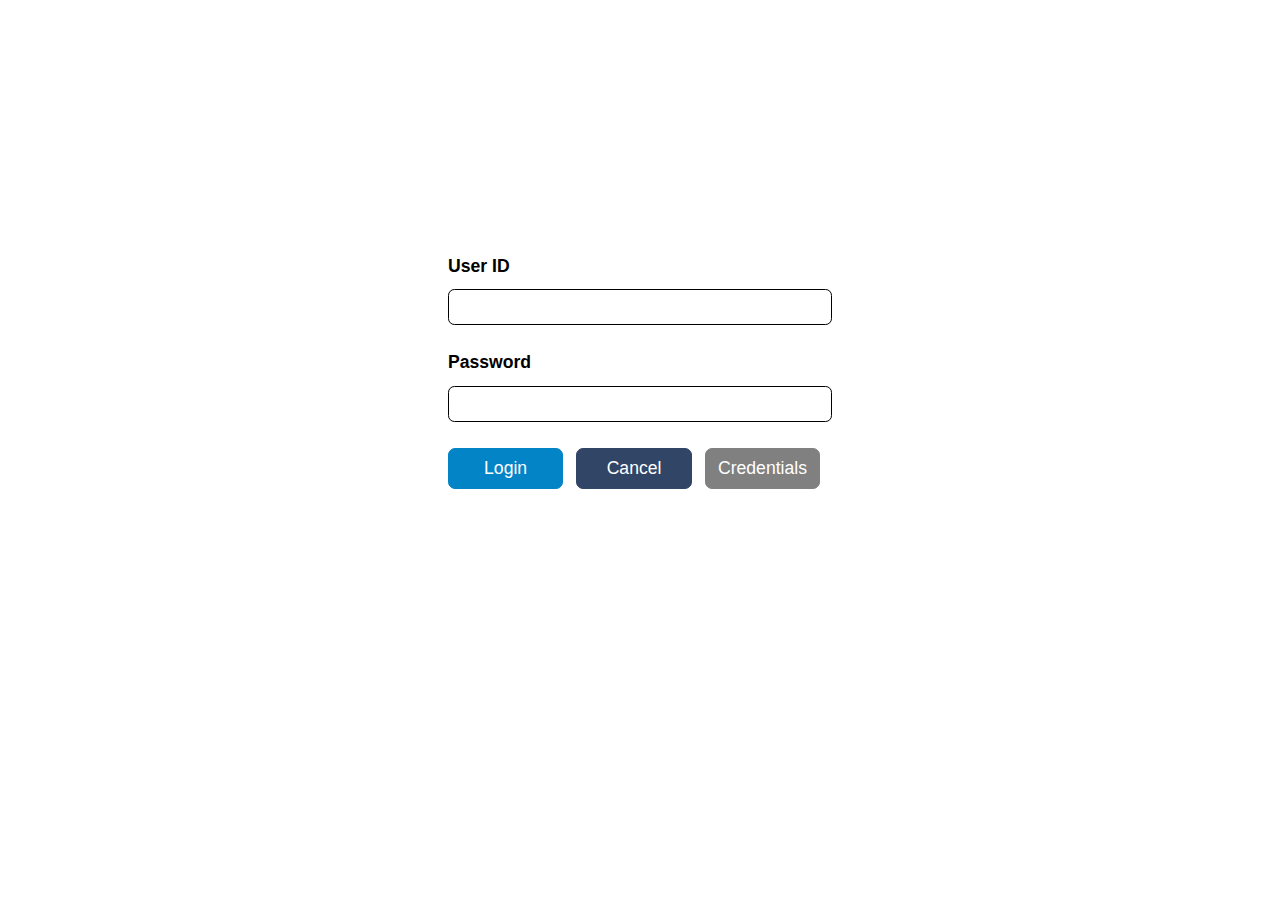
<file: 1-beginner/08_dynamic_css_variables/index.html>
<!DOCTYPE html>
<html lang="en">
  <head>
    <meta charset="UTF-8" />
    <meta http-equiv="X-UA-Compatible" content="IE=edge" />
    <meta name="viewport" content="width=device-width, initial-scale=1.0" />
    <title>Dynamic CSS Variables</title>
    <link rel="stylesheet" href="./style.css" />
  </head>
  <body>
    <div class="warning-msg-container hide">
      <p class="warning-msg">warning!</p>
    </div>

    <form>
      <label for="user-id"
        >User ID
        <input type="text" id="user-id" />
      </label>

      <label for="password"
        >Password
        <input type="password" id="password" />
      </label>

      <div class="btn-container">
        <button class="btn btn-login">Login</button>
        <button class="btn btn-cancel">Cancel</button>
        <button class="btn btn-hint">Credentials</button>
      </div>
    </form>

    <script src="./app.js"></script>
  </body>
</html>
</file>
<file: 1-beginner/08_dynamic_css_variables/style.css>
:root {
  --user-id-input-bg: #fff;
  --user-id-input-text-color: #000;
  --user-id-input-border-color: #000;
  --password-input-bg: #fff;
  --password-input-text-color: #000;
  --password-input-border-color: #000;
  --warning-bg: #fff;
  --warning-text-color: #000;
}

* {
  padding: 0;
  margin: 0;
  box-sizing: border-box;
  font-family: sans-serif;
}

form {
  width: 30%;
  margin: 0 auto;
  min-height: 60vh;
  display: flex;
  flex-direction: column;
  justify-content: center;
}

label {
  margin-bottom: 1.5em;
  font-size: 1.1rem;
  font-weight: bold;
}

input {
  width: 100%;
  font-size: 1rem;
  padding: 0.5em 0.3em;
  margin-top: 0.8em;
  border-radius: 0.4em;
  transition: all 200ms ease-in-out;
}

#user-id {
  background-color: var(--user-id-input-bg);
  color: var(--user-id-input-text-color);
  border: 1px solid var(--user-id-input-border-color);
}

#password {
  background-color: var(--password-input-bg);
  color: var(--password-input-text-color);
  border: 1px solid var(--password-input-border-color);
}

.btn {
  width: 30%;
  padding: 0.5em;
  font-size: 1.1rem;
  margin-right: 0.5em;
  cursor: pointer;
  border-radius: 0.4em;
  border: 1px solid;
  transition: all 300ms ease-in-out;
  color: #fff;
}

.btn-login {
  border-color: #0284c7;
  background-color: #0284c7;
}

.btn-login:hover {
  border-color: #015f8e;
  background-color: #015f8e;
}

.btn-hint {
  border-color: #808080;
  background-color: #808080;
}

.btn-hint:hover {
  border-color: #646464;
  background-color: #646464;
}

.btn-cancel {
  border-color: #314566;
  background-color: #314566;
}

.btn-cancel:hover {
  border-color: #1e293b;
  background-color: #1e293b;
}

.warning-msg-container {
  width: 30%;
  margin: 0 auto;
  text-align: center;
  color: var(--warning-text-color);
  background-color: var(--warning-bg);
  border: 1px solid var(--warning-bg);
  padding: 1.5em 1em;
  margin-top: 1.5em;
  font-size: 1.1rem;
  /* transition: all 300ms ease-in-out; */
  box-shadow: 0 0 2px 2px var(--warning-bg);
  border-radius: 0.4em;
}

.hide {
  opacity: 0;
}

.shake {
  animation: 200ms ease-in-out shake;
}

@keyframes shake {
  0% {
    transform: scale(1);
  }
  50% {
    transform: scale(1.2);
  }
  100% {
    transform: scale(1);
  }
}
</file>
